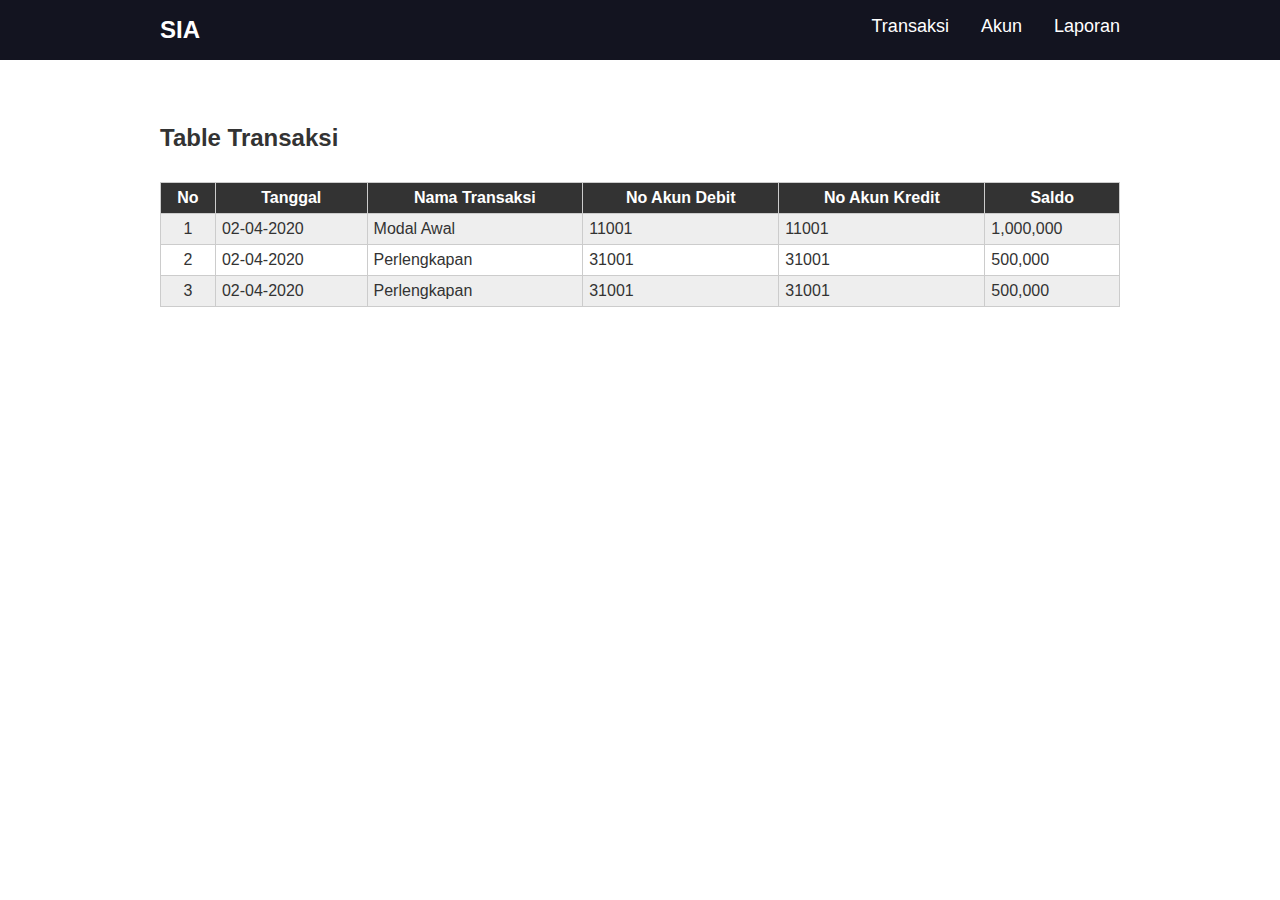
<file: index.html>
<!DOCTYPE html>
<html lang="en">
  <head>
    <meta charset="UTF-8" />
    <meta name="viewport" content="width=device-width, initial-scale=1.0" />
    <link rel="stylesheet" href="style.css" />
    <title>Sistem Informasi Akuntansi</title>
  </head>

  <body>
    <nav id="toggle">
      <div class="logo">SIA</div>

      <div class="link-wrapper active">
        <div class="backdrop"></div>
        <ul class="links">
          <li class=""><a href="">Transaksi</a></li>
          <li><a href="akun.html">Akun</a></li>
          <li><a href="laporan.html">Laporan</a></li>
        </ul>
        <div class="icon"></div>
      </div>
    </nav>
    <main>
      <div class="table">
        <h2 class="title">Table Transaksi</h2>
        <table>
          <thead>
            <tr>
              <th>No</th>
              <th>Tanggal</th>
              <th>Nama Transaksi</th>
              <th>No Akun Debit</th>
              <th>No Akun Kredit</th>
              <th>Saldo</th>
            </tr>
          </thead>
          <tbody>
            <tr>
              <td>1</td>
              <td>02-04-2020</td>
              <td>Modal Awal</td>
              <td>11001</td>
              <td>11001</td>
              <td>1,000,000</td>
            </tr>
            <tr>
              <td>2</td>
              <td>02-04-2020</td>
              <td>Perlengkapan</td>
              <td>31001</td>
              <td>31001</td>
              <td>500,000</td>
            </tr>
            <tr>
              <td>3</td>
              <td>02-04-2020</td>
              <td>Perlengkapan</td>
              <td>31001</td>
              <td>31001</td>
              <td>500,000</td>
            </tr>
          </tbody>
        </table>
      </div>
    </main>

    <!-- Script -->
    <script>

      const toggleIcon = document.getElementById("toggle");
      const linkWrapper = document.querySelector(".link-wrapper");
      const backdrop = document.querySelector(".backdrop");

      toggleIcon.addEventListener("click", () => {
        linkWrapper.classList.toggle("collapse");
      });
      
    </script>
  </body>
</html>
</file>
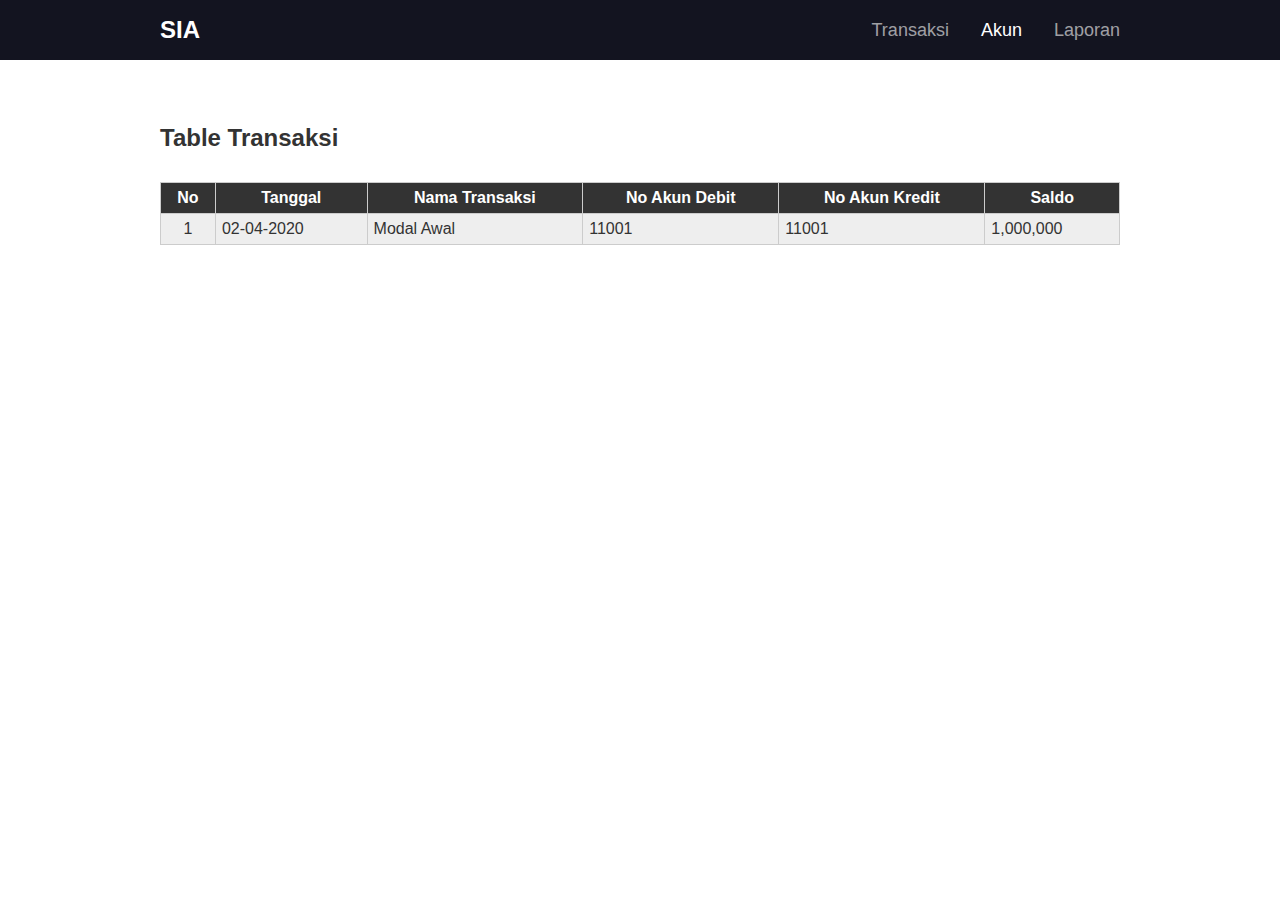
<file: akun.html>
<!DOCTYPE html>
<html lang="en">

<head>
  <meta charset="UTF-8" />
  <meta name="viewport" content="width=device-width, initial-scale=1.0" />
  <link rel="stylesheet" href="style.css" />
  <title>Sistem Informasi Akuntansi</title>
</head>

<body>
  <nav id="toggle">
    <div class="logo">SIA</div>
    <ul>
      <li><a href="index.html">Transaksi</a></li>
      <li class="active"><a href="">Akun</a></li>
      <li><a href="laporan.html">Laporan</a></li>
      <!-- <li><a href="">Contact</a></li>
      <li><a href="" class="btn-join">Join</a></li> -->
    </ul>
    <div class="icon" onclick="toggle();"></div>
  </nav>
  <main>
    <div class="table">
      <h2 class="title">Table Transaksi</h2>
      <table>
        <thead>
          <tr>
            <th>No</th>
            <th>Tanggal</th>
            <th>Nama Transaksi</th>
            <th>No Akun Debit</th>
            <th>No Akun Kredit</th>
            <th>Saldo</th>
          </tr>
        </thead>
        <tbody>
          <tr>
            <td>1</td>
            <td>02-04-2020</td>
            <td>Modal Awal</td>
            <td>11001</td>
            <td>11001</td>
            <td>1,000,000</td>
          </tr>
        </tbody>
      </table>
    </div>
  </main>

  <!-- Script -->
  <script>
    function toggle() {
      var btn = document.getElementById("toggle");
      btn.classList.toggle("collapse");
    }
  </script>
</body>

</html>
</file>
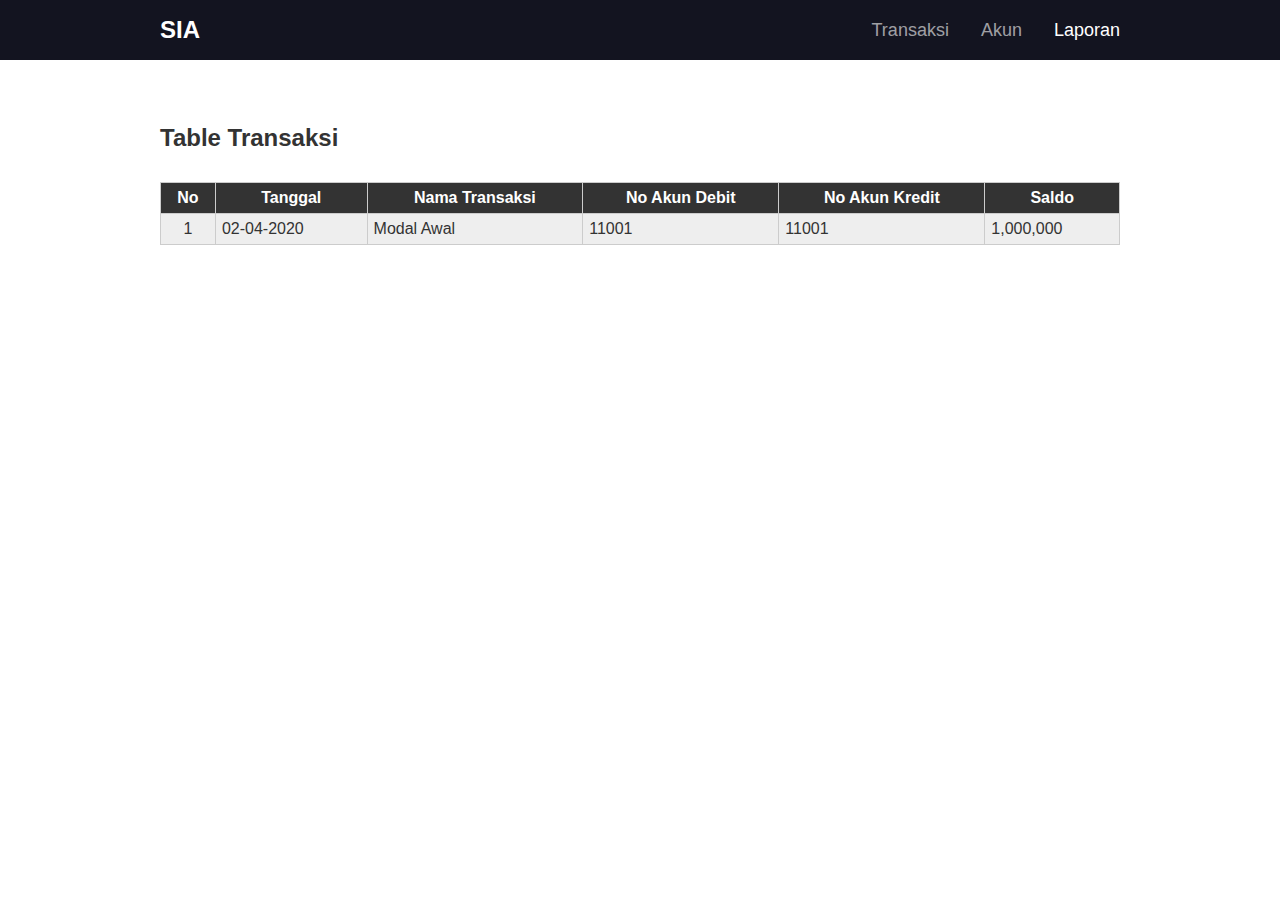
<file: laporan.html>
<!DOCTYPE html>
<html lang="en">

<head>
  <meta charset="UTF-8" />
  <meta name="viewport" content="width=device-width, initial-scale=1.0" />
  <link rel="stylesheet" href="style.css" />
  <title>Sistem Informasi Akuntansi</title>
</head>

<body>
  <nav id="toggle">
    <div class="logo">SIA</div>
    <ul>
      <li><a href="index.html">Transaksi</a></li>
      <li><a href="akun.html">Akun</a></li>
      <li class="active"><a href="">Laporan</a></li>
      <!-- <li><a href="">Contact</a></li>
      <li><a href="" class="btn-join">Join</a></li> -->
    </ul>
    <div class="icon" onclick="toggle();"></div>
  </nav>
  <main>
    <div class="table">
      <h2 class="title">Table Transaksi</h2>
      <table>
        <thead>
          <tr>
            <th>No</th>
            <th>Tanggal</th>
            <th>Nama Transaksi</th>
            <th>No Akun Debit</th>
            <th>No Akun Kredit</th>
            <th>Saldo</th>
          </tr>
        </thead>
        <tbody>
          <tr>
            <td>1</td>
            <td>02-04-2020</td>
            <td>Modal Awal</td>
            <td>11001</td>
            <td>11001</td>
            <td>1,000,000</td>
          </tr>
        </tbody>
      </table>
    </div>
  </main>
  <!-- Script -->
  <script>
    function toggle() {
      var btn = document.getElementById("toggle");
      btn.classList.toggle("collapse");
    }
  </script>
</body>

</html>
</file>
<file: style.css>
* {
  padding: 0;
  margin: 0;
  box-sizing: border-box;
}

body {
  font-family: Arial, Helvetica, sans-serif;
  color: #333;
}

nav {
  display: flex;
  justify-content: space-between;
  background-color: #131420;
  color: #fff;
  padding: 1em 10em;
}

nav .logo {
  font-size: 24px;
  font-weight: 700;
  flex: 1;
  display: flex;
  align-items: center;
}

nav ul {
  list-style: none;
  display: flex;
  align-items: center;
  justify-content: flex-end;
  flex: 2;
}

nav .btn-join {
  padding: 10px 28px;
  background-color: aqua;
  border-radius: 5px;
  font-size: 18px;
  font-weight: bold;
  text-decoration: none;
  color: #131420;
}

nav ul li {
  margin-left: 2em;
}

nav ul li a {
  text-decoration: none;
  color: rgba(255, 255, 255, .6);
  font-size: 18px;
}

nav ul li a:hover {
  color: rgba(255, 255, 255, .8);
}

.active a {
  color: rgba(255, 255, 255, 1);
}

/* Icon Menu */
nav .icon {
  width: 30px;
  height: 30px;
  position: relative;
  display: none;
}

nav .icon::before {
  content: "";
  width: 30px;
  height: 2px;
  background: #fff;
  position: absolute;
  top: 7px;
}

nav .icon::after {
  content: "";
  width: 30px;
  height: 2px;
  background: #fff;
  position: absolute;
  bottom: 7px;
}

/* Main-Area */
/* 
Generic Styling, for Desktops/Laptops 
*/
main {
  display: flex;
  justify-content: center;
  flex-direction: column;
  padding: 4em 10em;
}

.title {
  margin-bottom: 30px;
}



table {
  width: 100%;
  border-collapse: collapse;
}

th,
td:nth-child(1) {
  text-align: center;
}


/* Zebra striping */
tr:nth-of-type(odd) {
  background: #eee;
}

th {
  background: #333;
  color: white;
  font-weight: bold;
}

td,
th {
  padding: 6px;
  border: 1px solid #ccc;
}


@media (max-width: 1200px) and (min-width: 1030px) {
  nav {
    padding: 1em 5em;
  }

  main {
    padding: 0 5em;
  }
}

@media (max-width: 1030px) and (min-width: 300px) {
  nav {
    padding: 1em 2em;
  }

  nav ul {
    display: none;
  }

  nav .icon {
    display: block;
  }

  .collapse .icon::before {
    top: 50%;
    left: 50%;
    transform: translate(-50%, -50%) rotate(45deg);
  }

  .collapse .icon::after {
    top: 50%;
    left: 50%;
    transform: translate(-50%, -50%) rotate(-45deg);
  }

  .collapse ul {
    display: flex;
    flex-direction: column;
    position: absolute;
    background: #131420;
    top: 62px;
    right: 0;
    left: 0;
    width: 100%;
  }

  .collapse ul li {
    margin-left: 0;
    width: 100%;
  }

  .collapse ul li:hover {
    background: rgb(0, 255, 255, 0.1);
    width: 100%;
  }

  .collapse ul li a {
    padding: 1em;
    display: block;
  }

  .collapse .btn-join {
    border-radius: 0;
  }

  /* Main Area */

  main {
    padding: 14em 2em;
  }

  /* Force table to not be like tables anymore */
  table,
  thead,
  tbody,
  th,
  td,
  tr {
    display: block;
    width: 100%;
  }

  /* Hide table headers (but not display: none;, for accessibility) */
  thead tr {
    display: none;
  }

  tr {
    border: 1px solid #ccc;
  }

  td {
    /* Behave  like a "row" */
    border: none;
    border-bottom: 1px solid #eee;
    position: relative;
    padding-left: 50%;
  }

  td:before {
    /* Now like a table header */
    position: absolute;
    /* Top/left values mimic padding */
    top: 6px;
    left: 6px;
    width: 45%;
    padding-right: 10px;
    white-space: nowrap;
  }

  /*
Label the data
*/
  td:nth-child(1) {
    text-align: left;
  }

  td:nth-of-type(1):before {
    font-weight: bold;
    content: "No";
  }

  td:nth-of-type(2):before {
    font-weight: bold;
    content: "Tanggal";
  }

  td:nth-of-type(3):before {
    font-weight: bold;
    content: "Nama Transaksi";
  }

  td:nth-of-type(4):before {
    font-weight: bold;
    content: "No Akun Debit";
  }

  td:nth-of-type(5):before {
    font-weight: bold;
    content: "No Akun Kredit";
  }

  td:nth-of-type(6):before {
    font-weight: bold;
    content: "Saldo";
  }

}
</file>
